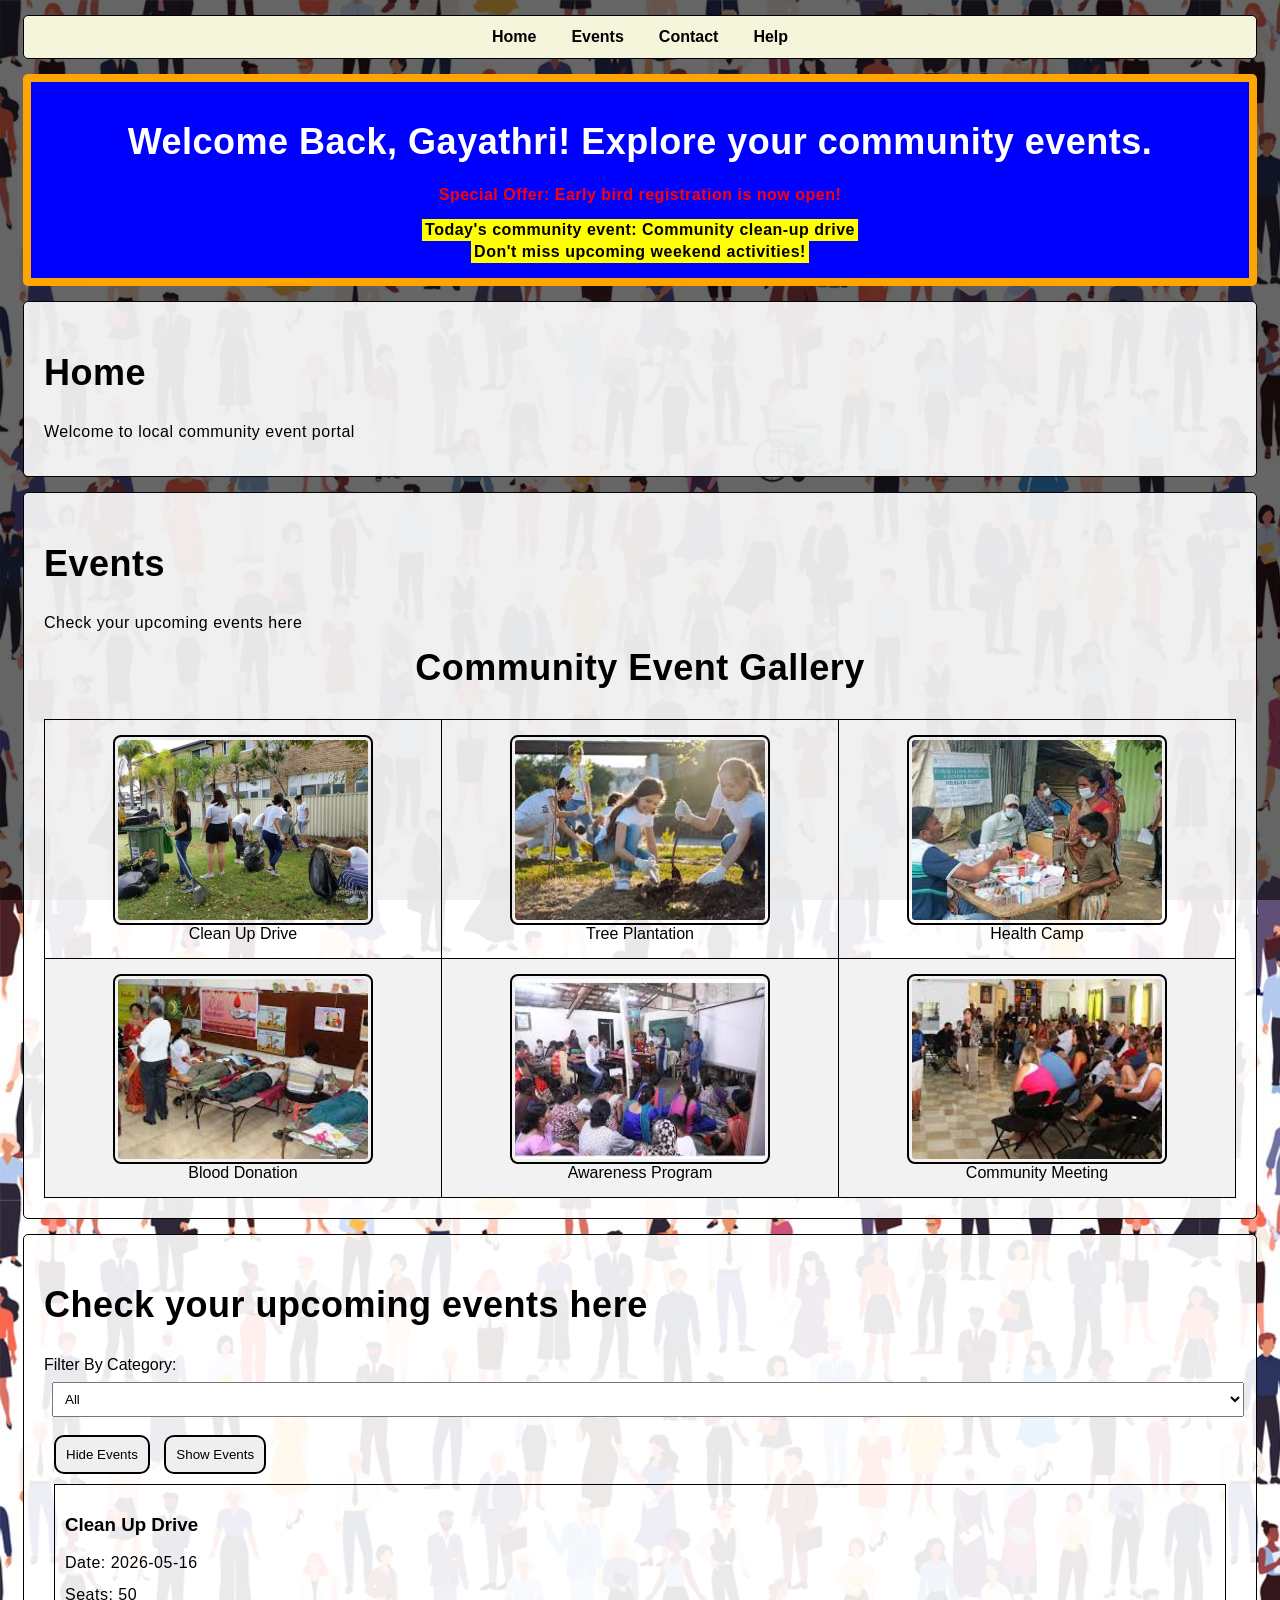
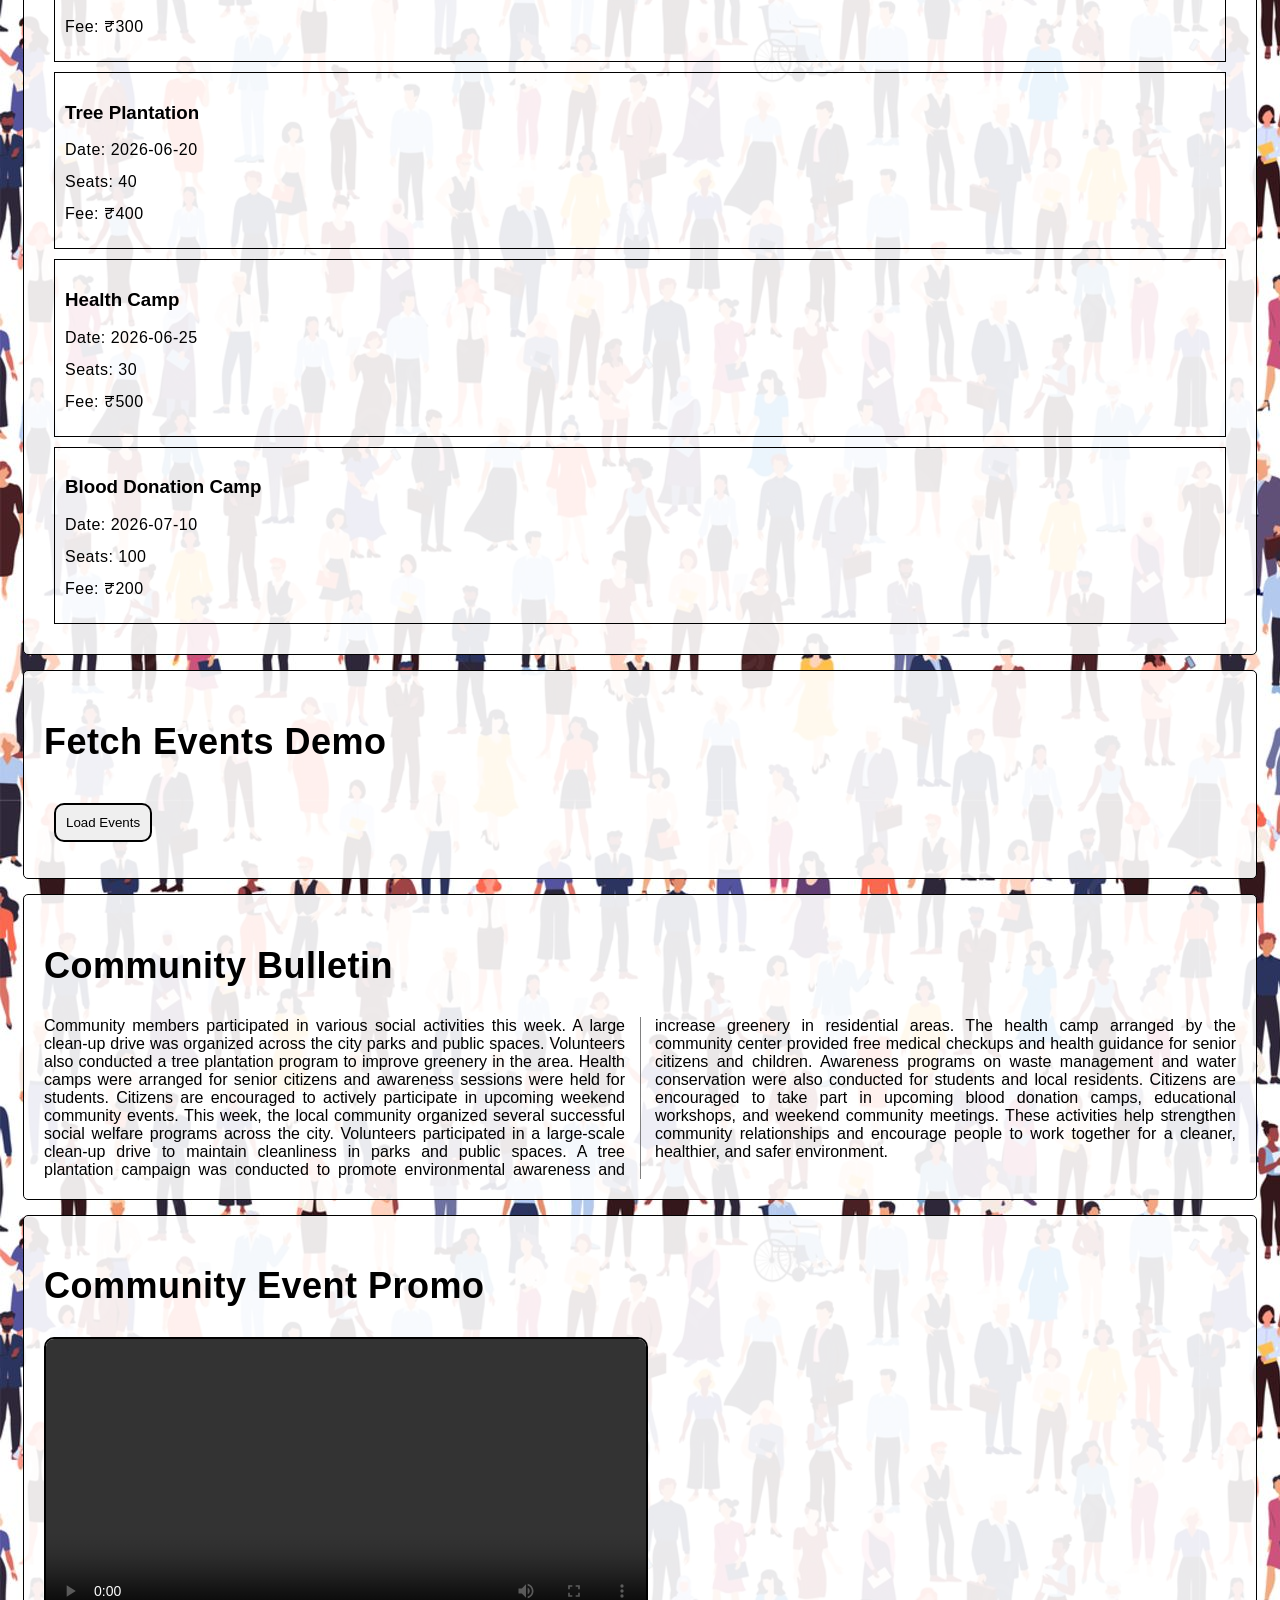
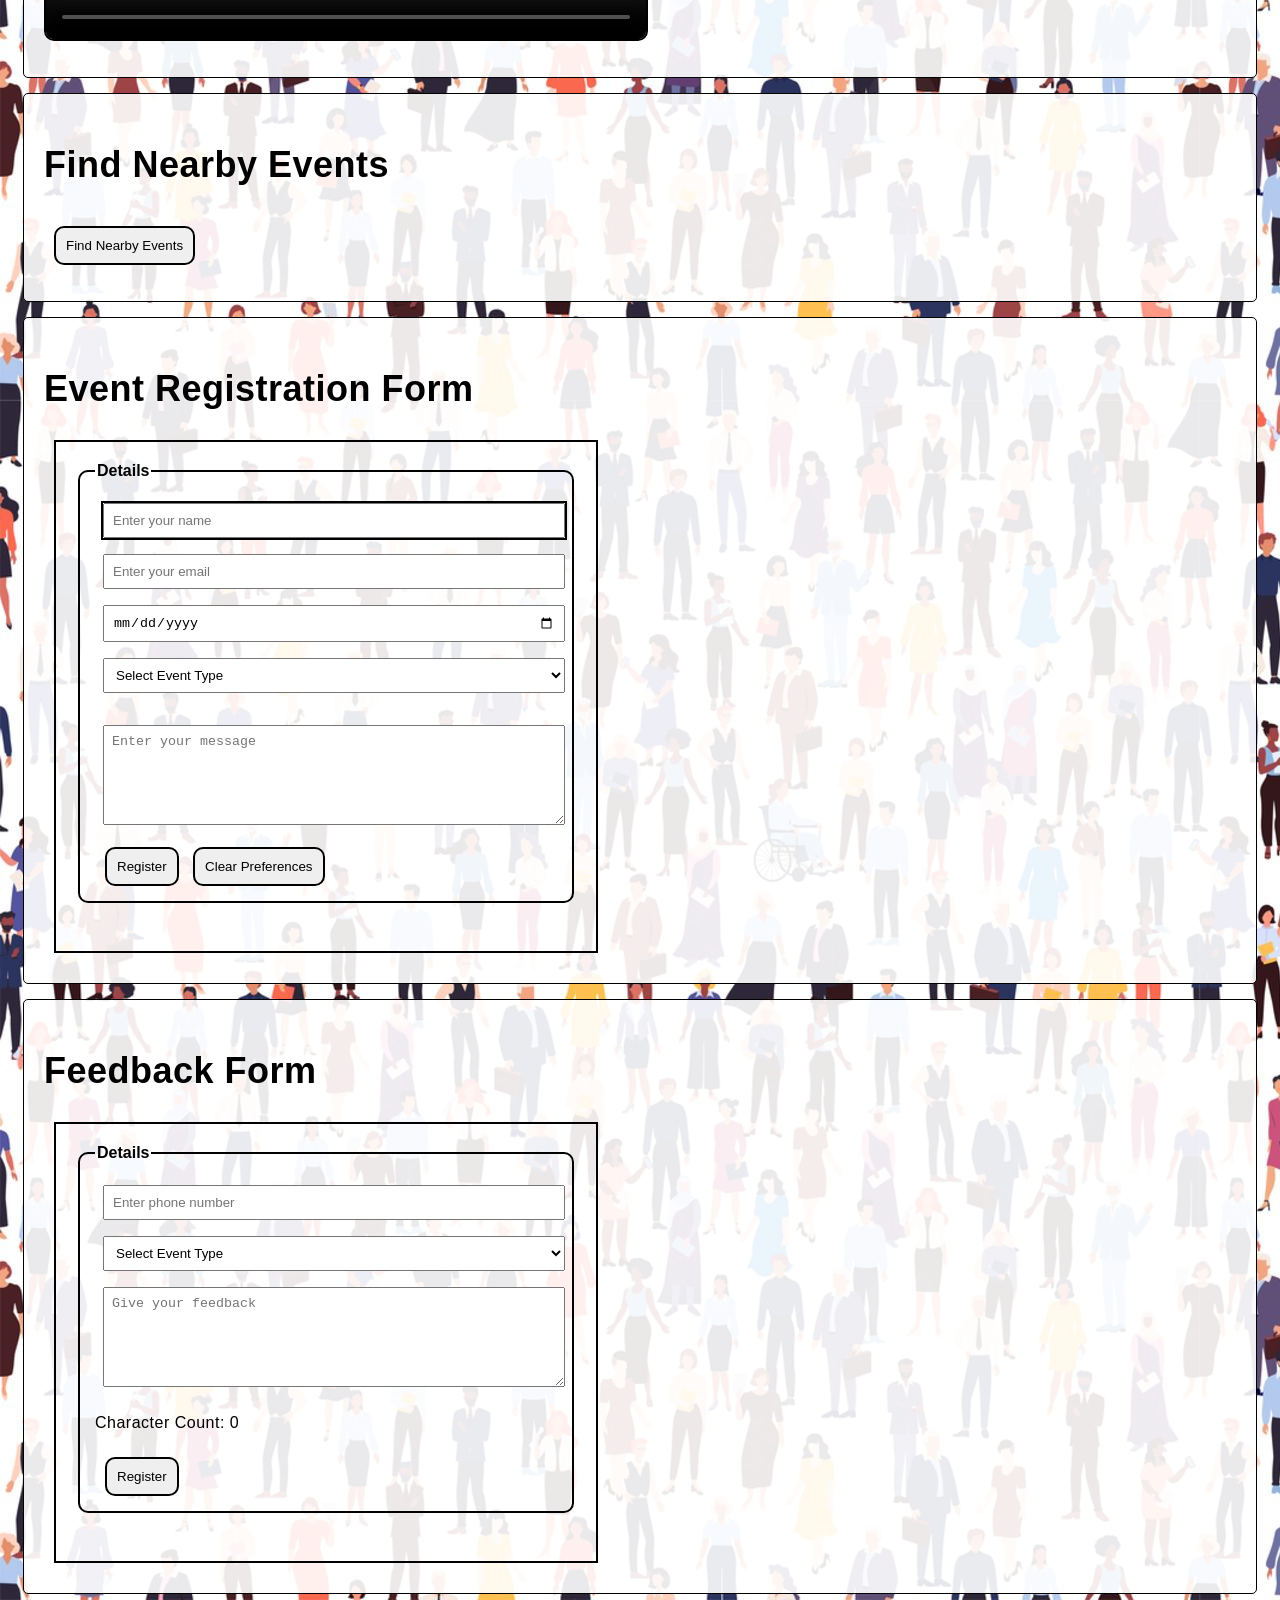
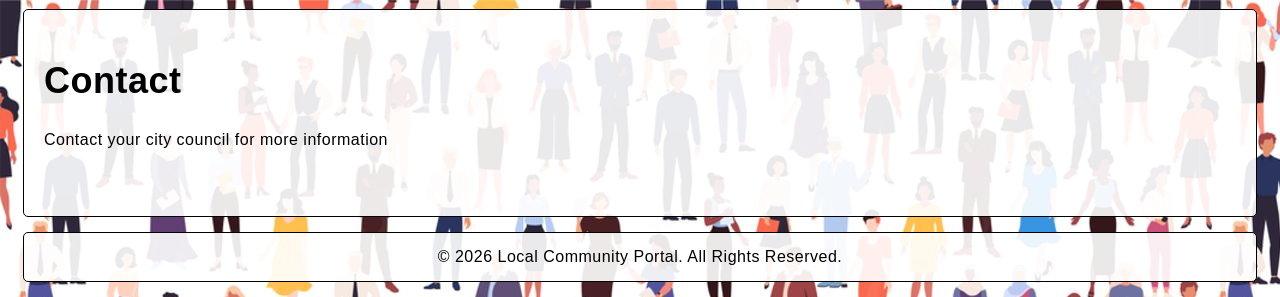
<file: Local-Community-Event-Portal/index.html>
<!DOCTYPE html>
<html lang="en">
<head>
    <meta charset="UTF-8">
    <meta name="viewport" content="width=device-width, initial-scale=1.0">
    <title>Local Community Event Portal</title>
    <link rel="stylesheet" href="styles.css">
    <link href="https://fonts.googleapis.com/css2?family=Poppins:wght@300;400;600;700&display=swap" rel="stylesheet">
    <style>
        body{
            background-color: #f5f1e8;
            background-image: url("images/background image.jpg");
            font-family: sans-serif,'Poppins';
        }
        body::before{
            content:"";
            position:fixed;
            top:0;
            left:0;
            width:100%;
            height:100%;
            background: rgba(0,0,0,0.6);
            z-index:-1;
        }
    </style>
    <script src="https://code.jquery.com/jquery-3.7.1.min.js"></script>
    <script src="main.js"></script>
</head>
<body>
    <!--Navigation Section-->
    <nav>
        <a href="#home">Home</a>
        <a href="#events">Events</a>
        <a href="#contact">Contact</a>
        <a href="help.html" target="_blank">Help</a>
    </nav>

    <!--Welcome Banner-->
    <div id="welcomebanner">
        <h1>Welcome Back, Gayathri! Explore your community events.</h1>
        <p>
        <span style="color:red; font-weight:bold;">
            Special Offer: Early bird registration is now open!
        </span>
        </p>
        <p class="highlight">
        Today's community event: Community clean-up drive
        </p>
        <p class="highlight">
            Don't miss upcoming weekend activities!
        </p>
    </div>

    <!--Main Section-->
    <main>
        <section id="home">
            <h1>Home</h1>
            <p>Welcome to local community event portal</p>
        </section>

        <section id="events">
            <h1>Events</h1>
            <p>Check your upcoming events here</p>
            <!--Image gallery table-->
            <table class="eventCard">
                <caption><h1>Community Event Gallery</h1></caption>
                <tr>
                    <td>
                        <img src="images/clean up drive.jpg" alt="Clean up drive" title="Clean up drive" class="event-img" ondblclick="enlargeImage(this)">
                        <figcaption>Clean Up Drive</figcaption>
                    </td>
                    <td>
                        <img src="images/tree plantation.jpg" alt="Tree Plantation" title="Tree Plantation" class="event-img" ondblclick="enlargeImage(this)">
                        <figcaption>Tree Plantation</figcaption>
                    </td>
                    <td>
                        <img src="images/health camp.jpg" alt="Health Camp" title="Health Camp" class="event-img" ondblclick="enlargeImage(this)">
                        <figcaption>Health Camp</figcaption>
                    </td>
                </tr>
                <tr>
                    <td>
                        <img src="images/blood donation.jpg" alt="Blood Donation" title="Blood Donation" class="event-img" ondblclick="enlargeImage(this)">
                        <figcaption>Blood Donation</figcaption>
                    </td>
                    <td>
                        <img src="images/awareness program.jpg" alt="Awareness Program" title="Awareness Program" class="event-img" ondblclick="enlargeImage(this)">
                        <figcaption>Awareness Program</figcaption>
                    </td>
                    <td>
                        <img src="images/community meeting.jpg" alt="Community Meeting" title="Community Meeting" class="event-img" ondblclick="enlargeImage(this)">
                        <figcaption>Community Meeting</figcaption>
                    </td>
                </tr>
            </table>
        </section>

        <section id="dynamicEvents">
            <h1>Check your upcoming events here</h1>
                <label>Filter By Category:</label>
                <select id="categoryFilter" onchange="filterEventsByCategory(this.value,displayFilteredEvents)">
                    <option value="All">All</option>
                    <option value="Environment">Environment</option>
                    <option value="Health">Health</option>
                </select>
            <button id="hideEventsBtn">Hide Events</button>
            <button id="showEventsBtn">Show Events</button>
            <div id="eventContainer"></div>
        </section>

        <section id="apiDemo">
            <h1>Fetch Events Demo</h1>
            <button onclick="fetchEvents()">
                Load Events
            </button>
            <p id="loading"></p>
            <div id="apiEvents"></div>
        </section>

        <section id="news">
            <h1>Community Bulletin</h1>
            <div class="newsArticle">
                Community members participated in various social activities this week. 
                A large clean-up drive was organized across the city parks and public spaces. 
                Volunteers also conducted a tree plantation program to improve greenery in the area. 
                Health camps were arranged for senior citizens and awareness sessions were held for students. 
                Citizens are encouraged to actively participate in upcoming weekend community events.
                This week, the local community organized several successful social welfare programs across the city. Volunteers participated in a large-scale clean-up drive to maintain cleanliness in parks and public spaces. A tree plantation campaign was conducted to promote environmental awareness and increase greenery in residential areas.
                The health camp arranged by the community center provided free medical checkups and health guidance for senior citizens and children. Awareness programs on waste management and water conservation were also conducted for students and local residents.
                Citizens are encouraged to take part in upcoming blood donation camps, educational workshops, and weekend community meetings. These activities help strengthen community relationships and encourage people to work together for a cleaner, healthier, and safer environment.
            </div>
        </section>

        <section id="promo">
            <h1>Community Event Promo</h1>
            <video src="videos/11256472-hd_1920_1080_30fps.mp4" type="video/mp4" height="300px" controls oncanplay="videoReady()">
                Your browser does not support the video tag.
            </video>
            <p id="videoMessage"></p>
        </section>

        <section id="location">
            <h1>Find Nearby Events</h1>
            <button onclick="findLocation()">
                Find Nearby Events
            </button>
            <p id="locationResult"></p>
        </section>

        <section id="register">
            <h1>Event Registration Form</h1>
            <form id="registrationform" onsubmit="showMessage(event);submitRegistration();">
                <fieldset>
                    <legend>Details</legend>
                    <input type="text" id="name" placeholder="Enter your name" required autofocus>
                    <input type="email" id="email" placeholder="Enter your email" required>
                    <input type="date" id="date" required>
                    <select id="eventType" required onchange="savePreference(); showEventDetails()">
                        <option value="">Select Event Type</option>
                        <option value="Clean Up Drive">Clean Up Drive</option>
                        <option value="Tree Plantation">Tree Plantation</option>
                        <option value="Health Camp">Health Camp</option>
                    </select>
                    <p id="eventInfo"></p>
                    <textarea id="message" placeholder="Enter your message"></textarea>   
                    <button type="submit" id="registerbtn" onclick="showConfirmation()">Register</button>  
                    <button type="clear" onclick="clearPreferences()">Clear Preferences</button>             
                </fieldset>
                <br>
                <output id="outputMessage"></output>
            </form>
        </section>

        <section id="feedback">
            <h1>Feedback Form</h1>
            <form id="feedbackform" onsubmit="return showMessage(event)">
                <fieldset>
                    <legend>Details</legend>
                    <input type="text" id="phone" placeholder="Enter phone number" onblur="validatePhone()">
                    <select id="eventFeedback" required>
                        <option value="">Select Event Type</option>
                        <option value="Clean Up Drive">Clean Up Drive</option>
                        <option value="Tree Plantation">Tree Plantation</option>
                        <option value="Health Camp">Health Camp</option>
                    </select>
                    <textarea id="feedbackMessage" placeholder="Give your feedback" onkeyup="countCharacters()"></textarea>
                    <p>Character Count:
                        <span id="charCount">0</span>
                    </p>
                    <button type="submit" onclick="showConfirmation()">Register</button>
                </fieldset>
                <br>
                <output id="confirmation message"></output>
            </form>
        </section>

        <section id="contact">
            <h1>Contact</h1>
            <p>Contact your city council for more information</p>
            <p class="hiddenExample">Hidden Example</p>
            <p class="noneExample">None Example</p>
        </section>
    </main>

    <!--Footer Section-->
    <footer style="text-align:center;">
        <p>&copy; 2026 Local Community Portal. All Rights Reserved.</p>
    </footer>
</body>
</html>
</file>
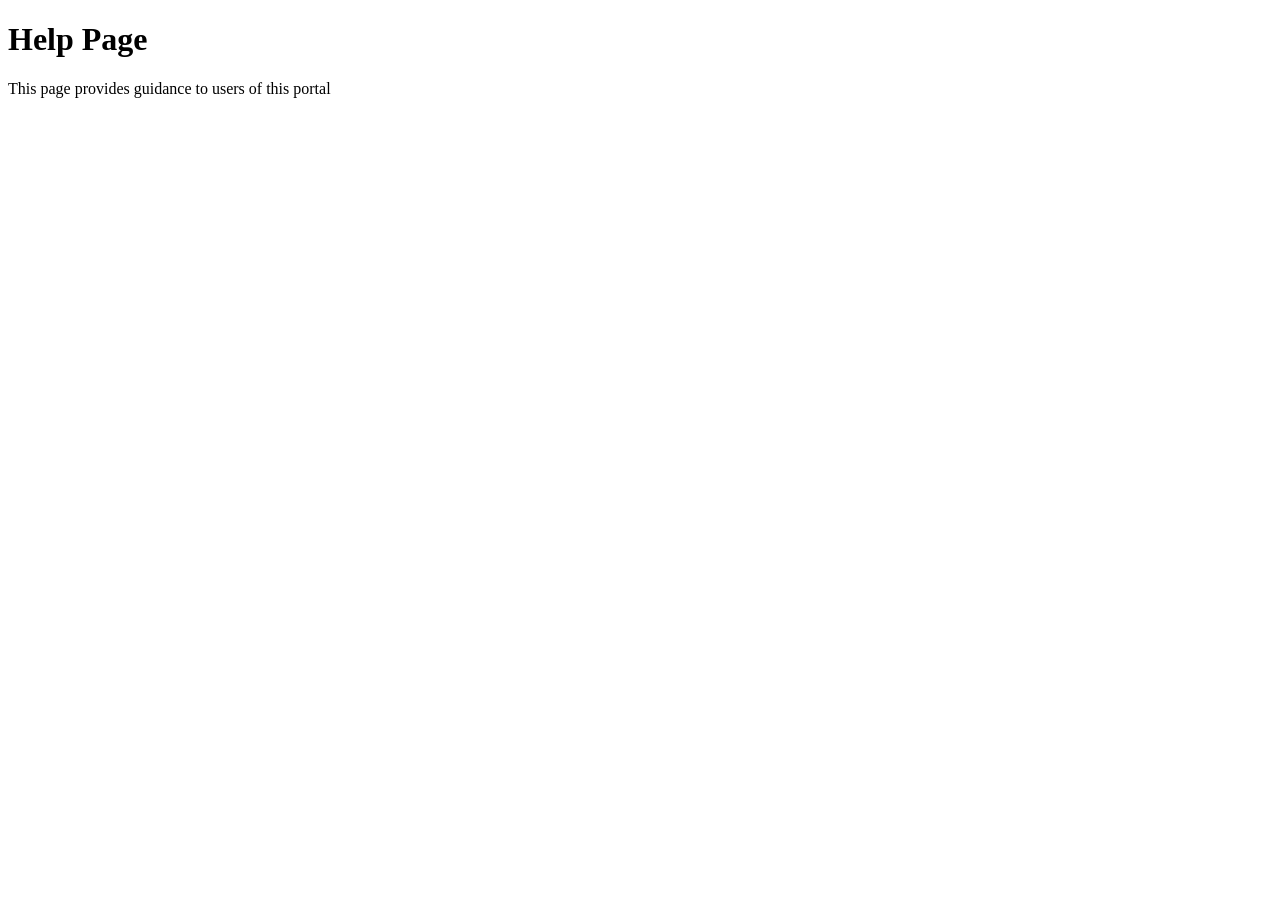
<file: Local-Community-Event-Portal/help.html>
<!DOCTYPE html>
<html lang="en">
<head>
    <meta charset="UTF-8">
    <meta name="viewport" content="width=device-width, initial-scale=1.0">
    <title>Help Page</title>
</head>
<body>
    <h1>Help Page</h1>
    <p>This page provides guidance to users of this portal</p>
</body>
</html>
</file>
<file: Local-Community-Event-Portal/styles.css>
/*Navigation Styles*/
nav{
    background-color:beige;
    padding:12px;
    text-align:center;
    border:1px solid black;
    margin:15px;
    border-radius:5px;
    /*flexbox styles*/
    display: flex;
    justify-content: center;
    flex-wrap: wrap;
    gap: 15px;
}
/*Link Styles*/
nav a{
    text-decoration: none;
    font-weight: bold;
    margin:0 10px;
}
nav a:link{color:black;}
nav a:visited{color:purple;}
nav a:hover{color:red; text-decoration:underline;}
nav a:active{color:orange}

/*List Styles*/
ul{
    list-style-type: none;
    list-style-position: inside;
    padding: 0;
    margin: 0;
}
li{
    padding: 8px;
    margin: 5px 0;
}

/*Heading Styles*/
h1{
    font-size: 36px;
    font-weight: 700;
    font-style:normal;
    letter-spacing:0.5px;
}
caption h1{
    margin-top:0;
}

/*Paragraph Styles*/
p{
    font-size:16px;
    line-height:1;
    letter-spacing:0.5px;
}
/* Table Styles*/
.eventCard{
    border-collapse:collapse;
    border:1px solid black;
    border-radius:5px;
    width:100%;
    text-align:center;
}
td{
    border:1px solid black;
    padding:15px;
}
tr:nth-child(even) td{
    background-color: #f2f2f2;
}
/*Welcome Banner Styles*/
#welcomebanner{
    background-color: blue;
    color:white;
    padding:15px;
    text-align:center;
    font-size:20px;
    margin:15px;
    border:8px solid orange;
    border-radius:5px;
}

/*Highlight Message Styles*/
.highlight{
    display:block;
    width:fit-content;
    margin:auto;
    background-color: yellow;
    color:black;
    font-weight:bold;
    padding:3px;
}
/*Home Styles*/
#home, #events, #promo, #location, #register, #feedback, #contact, #news,#dynamicEvents, #apiDemo{
    background-color: rgba(255,255,255,0.9);
    margin:15px;
    padding:20px;
    border:1px solid black;
    border-radius:5px;
}
/*Event Image Styles*/
.event-img{
    width:100%;
    max-width: 250px;
    height:180px;
    object-fit:cover;
    border:2px solid black;
    border-radius:8px;
    display:block;
    padding:3px;
    margin:auto;
}
/*Bulletin Styles*/
.newsArticle{
    column-count: 2;
    column-gap: 30px;
    column-rule: 1px solid gray;
    text-align: justify;
}
/*Form Styles*/
#registrationform, #feedbackform{
    margin:10px;
    max-width:500px;
    padding:20px;
    border:2px solid black;
}

/*Fieldset Styles*/
fieldset{
    border:2px solid black;
    border-radius: 10px;
    padding:15px;
}

/*Legend Styles*/
legend{
    font-weight:bold;
    color:black;
}

/*Input Styles*/
input,select{
    width:100%;
    padding:8px;
    margin:8px;
    box-sizing:border-box;
}
textarea{
    width:100%;
    padding:8px;
    margin:8px;
    height:100px;
    box-sizing:border-box;
}
input:focus,
select:focus,
textarea:focus{
    outline: 2px solid black;
}

/*Button Styles*/
button{
    padding:10px;
    margin:10px 0 0 10px;
    border:2px solid black;
    border-radius:10px;
}

/*Output Message Styles*/
output{
    display:block;
    margin-top:10px;
}

/*Video Styles*/
video{
    border:2px solid black;
    border-radius:10px;
    width: 100%;
    max-width: 600px;
    height: auto;
    display: block;
}
footer{
    border:1px solid black;
    border-radius:5px;
    background-color: rgba(255,255,255,0.9);
    margin:15px;
}
.hiddenExample{
    visibility: hidden;
}
.noneExample{
    display: none;
}

/*Resposive layout*/

@media (max-width: 768px) {

    nav {
        display: flex;
        flex-direction: column;
        align-items: center;
        gap: 10px;
    }

    nav a {
        display: block;
        margin: 5px 0;
        font-size: 14px;
    }

    h1 {
        font-size: 22px;
    }

    p {
        font-size: 14px;
        line-height: 1.4;
    }

    #welcomebanner {
        font-size: 16px;
        padding: 10px;
    }

    .event-img {
        width: 90%;
        height: auto;
    }

    .newsArticle {
        column-count: 1;
    }

    #registrationform,
    #feedbackform {
        width: 90%;
        max-width: 100%;
    }

    input,
    select,
    textarea {
        font-size: 14px;
    }
    .eventCard {
        width: 100%;
        overflow-x: auto;
    }
}
</file>
